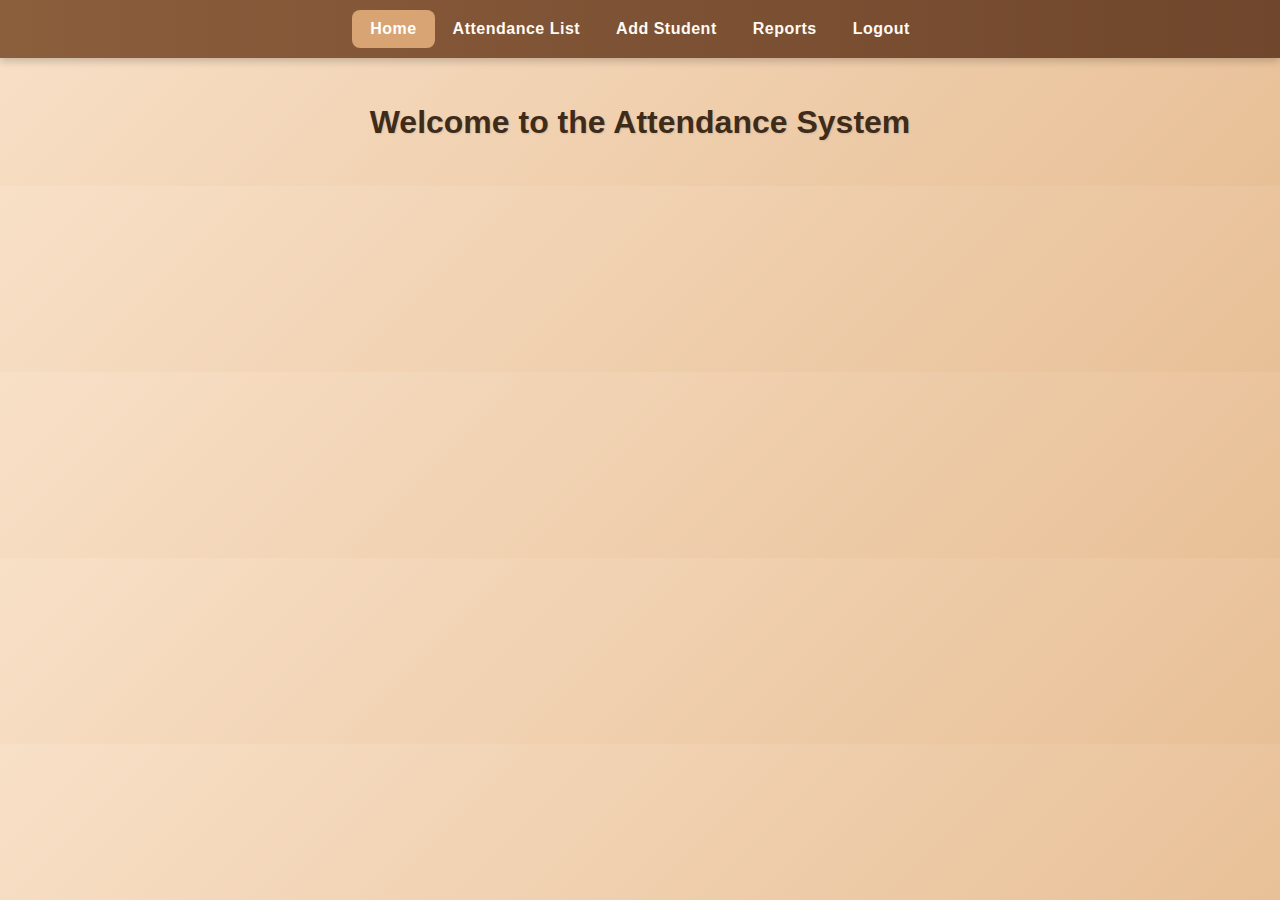
<file: home.html>
<!DOCTYPE html>
<html lang="en">
<head>
  <meta charset="UTF-8" />
  <meta name="viewport" content="width=device-width, initial-scale=1.0"/>
  <title>Attendance System - Home</title>
  <link rel="stylesheet" href="style.css" />
</head>
<body>

  <div class="navbar">
    <a href="home.html" class="active">Home</a>
    <a href="attendance.html">Attendance List</a>
    <a href="add-student.html">Add Student</a>
    <a href="#">Reports</a>
    <a href="#">Logout</a>
  </div>

  <div class="content">
    <h1>Welcome to the Attendance System</h1>
  </div>

</body>
</html>
</file>
<file: style.css>
body {
  font-family: "Poppins", Arial, sans-serif;
  margin: 0;
  padding: 0;
  background: linear-gradient(135deg, #f8e0c7, #e8c097);
  color: #3b2a1a;
}


.navbar {
  background: linear-gradient(90deg, #8b5e3c, #70462c);
  display: flex;
  flex-wrap: wrap;
  justify-content: center;
  padding: 10px 0;
  box-shadow: 0 3px 8px rgba(0, 0, 0, 0.2);
}

.navbar a {
  color: #fffaf3;
  text-decoration: none;
  padding: 10px 18px;
  font-weight: 600;
  transition: 0.3s;
  letter-spacing: 0.5px;
  border-radius: 8px;
}

.navbar a:hover {
  background-color: #a47148;
  transform: translateY(-2px);
}

.navbar a.active {
  background-color: #d8a474;
  color: #fff;
}


.content {
  display: flex;
  flex-direction: column;
  align-items: center;
  padding: 25px;
}

h1, h2 {
  color: #3e2b1a;
  text-shadow: 1px 1px 2px rgba(0,0,0,0.1);
  margin-bottom: 20px;
}


form {
  background: #fffaf3;
  padding: 20px 25px;
  border-radius: 15px;
  box-shadow: 0 5px 15px rgba(0,0,0,0.1);
  width: 100%;
  max-width: 450px;
  transition: 0.3s ease;
}

form:hover {
  transform: translateY(-3px);
}

label {
  display: block;
  margin-bottom: 6px;
  font-weight: 600;
  color: #4b3b2a;
}

input[type="text"],
input[type="email"] {
  width: 100%;
  padding: 10px 12px;
  margin-bottom: 15px;
  border: 1px solid #cdbba2;
  border-radius: 8px;
  font-size: 15px;
  background-color: #fff;
  transition: 0.2s;
}

input[type="text"]:focus,
input[type="email"]:focus {
  border-color: #a47148;
  box-shadow: 0 0 4px rgba(164, 113, 72, 0.4);
  outline: none;
}

input[type="submit"],
button {
  width: 100%;
  background: linear-gradient(90deg, #8b5e3c, #70462c);
  color: white;
  border: none;
  border-radius: 8px;
  padding: 12px;
  font-size: 16px;
  font-weight: bold;
  cursor: pointer;
  transition: 0.3s ease;
}

input[type="submit"]:hover,
button:hover {
  background: linear-gradient(90deg, #a47148, #8b5e3c);
  transform: scale(1.03);
}


.table-wrapper {
  width: 100%;
  overflow-x: auto;
  margin-top: 25px;
}

table {
  width: 90%;
  margin: 0 auto;
  border-collapse: collapse;
  border-radius: 12px;
  overflow: hidden;
  background: #fffdf8;
  box-shadow: 0 3px 10px rgba(0,0,0,0.1);
}

th {
  background-color: #a47148;
  color: white;
  padding: 12px;
  text-transform: uppercase;
  letter-spacing: 0.5px;
}

td {
  padding: 10px;
  border-bottom: 1px solid #e0d6c9;
  text-align: center;
}

tr:nth-child(even) {
  background-color: #f7f2ed;
}

tr:hover {
  background-color: #f0d7b8;
  transition: 0.3s;
}


.green { background-color: #b9fcb4 !important; }
.yellow { background-color: #fff9b0 !important; }
.red { background-color: #ffb3b3 !important; }


button {
  display: block;
  margin: 20px auto;
  padding: 10px 20px;
  font-weight: bold;
  border-radius: 10px;
}

button:active {
  transform: scale(0.98);
}


@media (max-width: 768px) {
  table {
    font-size: 14px;
    width: 100%;
  }
  form {
    width: 90%;
  }
  .navbar a {
    padding: 10px;
  }
}

.report-section {
  background: #fffaf3;
  border-radius: 16px;
  box-shadow: 0 5px 15px rgba(0,0,0,0.1);
  padding: 25px;
  width: 90%;
  max-width: 700px;
  margin: 30px auto;
  text-align: center;
  transition: 0.3s ease;
}

.report-section:hover {
  transform: translateY(-3px);
}

.report-section h2 {
  color: #4b3b2a;
  margin-bottom: 20px;
  font-size: 22px;
  text-transform: uppercase;
  letter-spacing: 1px;
}

.report-stats {
  display: flex;
  justify-content: space-around;
  flex-wrap: wrap;
  margin-bottom: 20px;
}

.report-stats div {
  background: linear-gradient(145deg, #e6c4a8, #f8e6c0);
  border-radius: 12px;
  padding: 15px 20px;
  margin: 10px;
  width: 150px;
  font-weight: bold;
  color: #3b2a1a;
  box-shadow: 0 2px 6px rgba(0,0,0,0.1);
  transition: 0.3s ease;
}

.report-stats div:hover {
  background: linear-gradient(145deg, #f5cda4, #fce3c3);
  transform: scale(1.05);
}

canvas {
  width: 100% !important;
  max-width: 600px;
  height: 350px !important;
  margin: 0 auto;
  border-radius: 12px;
  background: #fff;
  box-shadow: 0 3px 10px rgba(0,0,0,0.08);
  padding: 15px;
}
</file>
